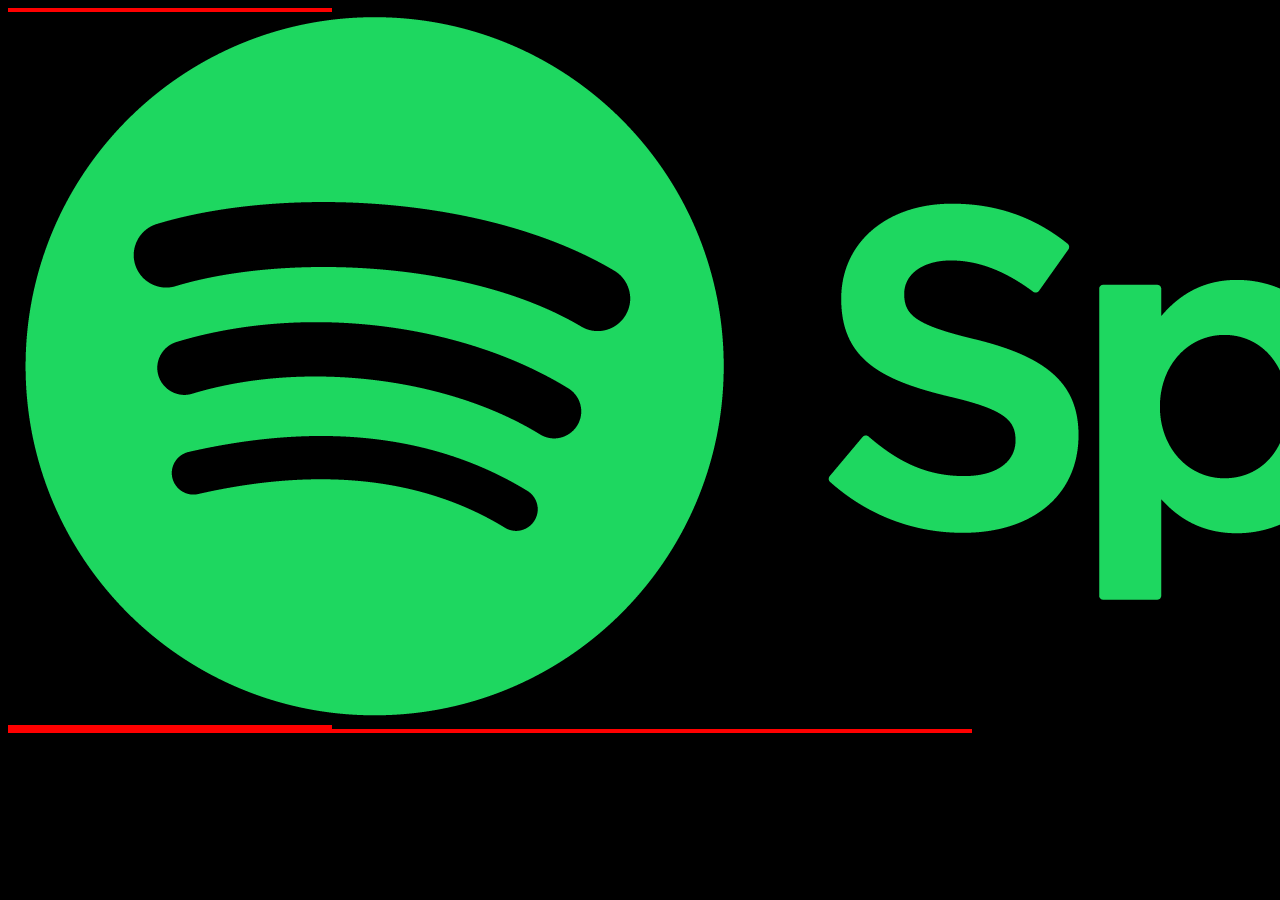
<file: Spotify Clone/index1.html>
<!DOCTYPE html>
<html lang="en">
  <head>
    <meta charset="UTF-8" />
    <meta name="viewport" content="width=device-width, initial-scale=1.0" />
    <link rel="stylesheet" href="styles1.css" />
    <link rel="stylesheet" href="utility.css" />
    <title>Document</title>
  </head>
  <body>
    <div class="container flex">
    <div class="left border"></div>
        
    </div>


    <img src="logo.png" alt="logo" />
    <div class="left border"></div>
    <div class="right border"></div>
  </body>
</html>
</file>
<file: Spotify Clone/styles1.css>
body{
    background-color:black;
    color:white;
}

.left{
    width:25vw;
}
.right{
    width:75vw;
}
</file>
<file: Spotify Clone/utility.css>
.border{
    border:2px solid red;
}
.flex{
    display:flex;

}
.justify-center{
    justify-content:center;
}
.items-center{
    align-items:center;
}
</file>
